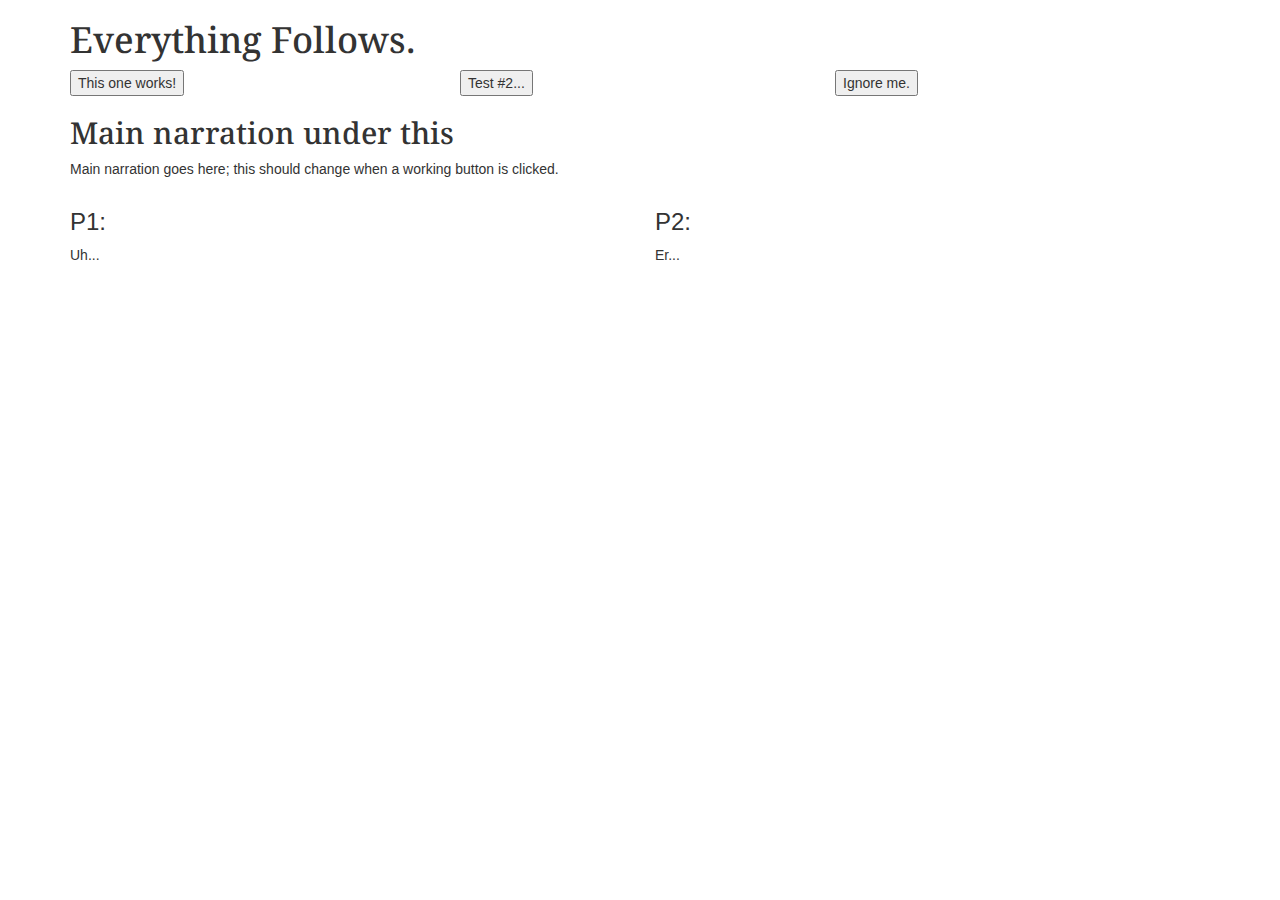
<file: index.html>
<!DOCTYPE html>
<html lang="en">
<head>
	<title>OpenBox CoOp</title>
	<meta name="viewport" content="width=device-width, initial-scale=1">
  <script src="http://ajax.googleapis.com/ajax/libs/jquery/1.11.3/jquery.min.js"></script>
  <link rel="stylesheet" href="https://maxcdn.bootstrapcdn.com/bootstrap/3.3.5/css/bootstrap.min.css">
  <script src="https://maxcdn.bootstrapcdn.com/bootstrap/3.3.5/js/bootstrap.min.js"></script>
  <link href='http://fonts.googleapis.com/css?family=Droid+Serif' rel='stylesheet' type='text/css'>
	<link rel="stylesheet" href="styles.css">
	
</head>
<body>
	<div class="container">
		<h1 id="mainTitle">Everything Follows.</h1>
		<div class="row">
		  <div class="col-xs-4">
		  	<button type="button" onclick="play()">This one works!</button>
		  </div>
		  <div class="col-xs-4">
		  	<button type="button" onclick="play()">Test #2...</button>
		  </div>
		  <div class="col-xs 4">
		  	<button type="button" onclick="play()">Ignore me.</button>
		  </div>
		</div>
	
		<h2 id="subTitle">Main narration under this</h2>
		<p id="narrationBox">Main narration goes here; this should change when a working button is clicked.</p>
		<div class="row">
			<div class="col-xs-6">
				<h3 id="p1Can">P1:</h3>
				<p id="p1Options">Uh...</p>
				<p id="p1Info">No player information yet.</p>
			</div>
			<div class="col-xs-6">
				<h3 id="p2Can">P2:</h3>
				<p id="p2Options">Er...</p>
				<p id="p2Info">No player information yet.</p>
			</div>
		</div>
	</div>
<script src="scripts.js"></script>
	<script>
		//var narBox 
		//narBox = document.getElementById("narrationBox");
		// For some reason, having that on this page makes play2() work.
	</script>
</body>
</html>
</file>
<file: styles.css>
h1 {
	font-family: 'Droid Serif', serif;
}
h2 {
	font-family: 'Droid Serif', serif;
}
</file>
